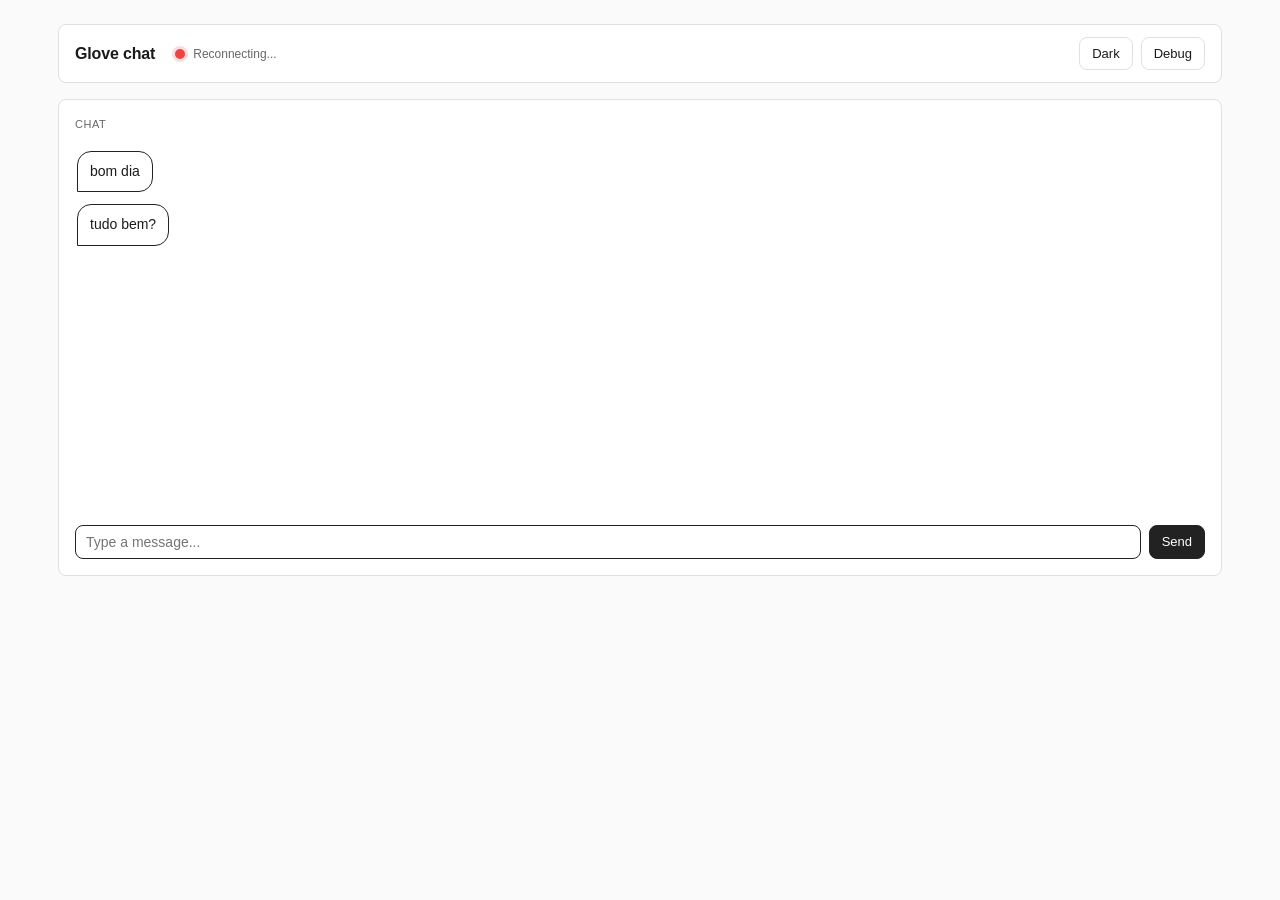
<file: examples/glove/data/index.html>
<!DOCTYPE html>
<html lang="en">
<head>
  <meta charset="UTF-8">
  <meta name="viewport" content="width=device-width, initial-scale=1.0">
  <title>Glove</title>
  <link rel="stylesheet" href="styles.css">
</head>
<body>
  <div class="app">
    <header class="topbar">
      <div class="brand">
        <div class="brand-title">Glove chat</div>
        <div id="status-pill" class="status-dot disconnected">Disconnected</div>
      </div>
      <div class="top-actions">
        <button id="theme-toggle" class="btn ghost" type="button">Dark</button>
        <button id="open-panel" class="btn ghost" type="button" aria-expanded="false">Debug</button>
      </div>
    </header>

    <div class="layout" id="layout">
      <section class="card chat-card">
        <div class="chat-head">
          <div class="label">Chat</div>
        </div>
        <div id="chat-window" class="chat-window"></div>
        <div class="chat-input">
          <input id="chat-input" type="text" placeholder="Type a message..." autocomplete="off" />
          <button id="chat-send" class="btn accent">Send</button>
        </div>
      </section>

      <aside id="drawer" class="drawer card">
        <div class="drawer-head">
          <div class="label">Debug & Settings</div>
          <button id="close-panel" class="btn ghost" type="button">Close</button>
        </div>

        <div class="drawer-grid">
          <div class="card">
            <div class="label">Hand Panel</div>
            <div id="hand-panel"></div>
          </div>

          <div class="card">
            <div class="label">Status</div>
            <div class="inline-list" style="margin: 6px 0 10px;">
              <div class="badge">Mode: <span id="status-mode">0</span></div>
              <div class="badge">Buffer: <span id="status-buffer">-</span></div>
              <div class="badge">Playback: <span id="status-playback">idle</span></div>
              <div class="badge">Memory: <span id="status-memory">-</span> bytes</div>
            </div>
            <div class="control">
              <div class="label">Threshold</div>
              <input id="threshold-slider" type="range" min="0" max="50" step="1" value="1">
              <div class="micro">Value: <span id="threshold-label">1</span></div>
            </div>
            <div class="control">
              <div class="label">Timings (ms)</div>
              <div class="row">
                <input id="timing-on" type="number" min="20" value="100" style="width: 70px;">
                <input id="timing-off" type="number" min="20" value="120" style="width: 70px;">
                <input id="timing-gap" type="number" min="20" value="200" style="width: 70px;">
                <button id="timing-apply" class="btn ghost">Apply</button>
              </div>
            </div>
            <div class="control">
              <div class="label">Hardware Timings (μs)</div>
              <div class="row" style="flex-direction: column; gap: 8px;">
                <div class="row" style="align-items: center; gap: 8px;">
                  <label style="min-width: 120px; font-size: 12px;">Latch Delay:</label>
                  <input id="latch-delay-slider" type="range" min="10" max="100" value="40" style="flex: 1;">
                  <span id="latch-delay-label" style="min-width: 35px; text-align: right;">40μs</span>
                </div>
                <div class="row" style="align-items: center; gap: 8px;">
                  <label style="min-width: 120px; font-size: 12px;">Soft Shift Delay:</label>
                  <input id="soft-shift-delay-slider" type="range" min="5" max="50" value="10" style="flex: 1;">
                  <span id="soft-shift-delay-label" style="min-width: 35px; text-align: right;">10μs</span>
                </div>
                <div class="row" style="align-items: center; gap: 8px;">
                  <label style="min-width: 120px; font-size: 12px;">Mux Delay:</label>
                  <input id="mux-delay-slider" type="range" min="5" max="50" value="10" style="flex: 1;">
                  <span id="mux-delay-label" style="min-width: 35px; text-align: right;">10μs</span>
                </div>
                <div class="row" style="align-items: center; gap: 8px;">
                  <label style="min-width: 120px; font-size: 12px;">Capacitance Delay:</label>
                  <input id="capacitance-delay-slider" type="range" min="1" max="20" value="5" style="flex: 1;">
                  <span id="capacitance-delay-label" style="min-width: 35px; text-align: right;">5μs</span>
                </div>
                <button id="hardware-timing-apply" class="btn ghost">Apply Hardware Timings</button>
              </div>
            </div>
            <div class="control">
              <div class="label">LED Animation</div>
              <div class="row">
                <select id="anim-select" class="field">
                  <option value="off">Off</option>
                  <option value="solid">Solid</option>
                  <option value="fade-in">Fade in</option>
                  <option value="fade-out">Fade out</option>
                  <option value="blink">Blink</option>
                  <option value="pulse">Pulse</option>
                  <option value="ring">Ring</option>
                </select>
                <input id="anim-color" type="color" value="#333333" class="field color">
                <input id="anim-speed" type="number" min="20" value="120" class="field small">
                <input id="anim-count" type="number" min="0" value="0" class="field tiny" title="0 = loop">
                <button id="anim-apply" class="btn ghost">Set</button>
              </div>
            </div>
          </div>

          <div class="card">
            <div class="row" style="justify-content: space-between; align-items:center;">
              <div>
                <div class="label">Telemetry</div>
                <div class="micro" id="stream-note">Live off</div>
              </div>
              <label class="switch">
                <input id="stream-toggle" type="checkbox">
                <span class="slider-label">Live</span>
              </label>
            </div>
            <div class="grid two" style="margin-top:8px;">
              <div>
                <div class="label">Inputs</div>
                <div id="input-grid" class="io-grid"></div>
                <div class="micro" id="input-state">Waiting...</div>
              </div>
              <div>
                <div class="label">Outputs</div>
                <div id="output-grid" class="io-grid"></div>
              </div>
            </div>
            <div class="label" style="margin-top:8px;">Sequence</div>
            <div id="gesture-seq" class="steps-row"></div>
            <div class="label" style="margin-top:6px;">Candidates</div>
            <div id="gesture-candidates" class="inline-list"></div>
          </div>

          <div class="card">
            <div class="label">Gestures</div>
            <div id="alphabet-grid" class="alphabet-grid"></div>
            <div class="row" style="margin-top:10px;">
              <button id="download-config" class="btn ghost">Download</button>
              <button id="upload-config" class="btn ghost">Upload</button>
              <button id="sequential-config" class="btn ghost">Sequential</button>
              <button id="reset-gestures" class="btn ghost">Reset</button>
              <input id="config-file" type="file" accept="application/json" style="display:none;">
            </div>
            <div class="label" style="margin-top:10px;">Quick Play</div>
            <div id="play-grid" class="alphabet-grid"></div>
          </div>

          <div class="card">
            <div class="label">Console</div>
            <div id="log" class="log"></div>
            <div class="row" style="margin-top:8px;">
              <button id="refresh-grids" class="btn ghost">Refresh</button>
              <button id="request-alphabet" class="btn ghost">Reload</button>
            </div>
          </div>
        </div>
      </aside>
    </div>
  </div>

  <div id="modal" class="modal hidden">
    <div class="modal-content">
      <div class="row" style="justify-content: space-between;">
        <div>
          <div class="label" id="modal-title">Edit gesture</div>
          <div style="font-weight:600;" id="modal-subtitle"></div>
        </div>
        <button id="modal-close" class="btn ghost">×</button>
      </div>
      <div style="margin: 12px 0;">
        <div class="label">Steps</div>
        <div id="modal-steps" class="steps-row"></div>
      </div>
      <div class="row">
        <button id="modal-save" class="btn accent">Save</button>
        <button id="modal-cancel" class="btn ghost">Cancel</button>
      </div>
    </div>
  </div>

  <div id="sequential-modal" class="modal hidden">
    <div class="modal-content">
      <div class="row" style="justify-content: space-between;">
        <div>
          <div class="label">Sequential Recording</div>
          <div style="font-weight:600;" id="sequential-subtitle">Letter: a</div>
        </div>
        <button id="sequential-close" class="btn ghost">×</button>
      </div>
      <div style="margin: 12px 0;">
        <div class="label">Progress</div>
        <div style="display: flex; gap: 4px; flex-wrap: wrap;" id="sequential-progress"></div>
      </div>
      <div style="margin: 12px 0;">
        <div class="label">Steps</div>
        <div id="sequential-steps" class="steps-row"></div>
      </div>
      <div class="row">
        <button id="sequential-save" class="btn accent">Save & Next</button>
        <button id="sequential-skip" class="btn ghost">Skip</button>
        <button id="sequential-cancel" class="btn ghost">Cancel</button>
      </div>
    </div>
  </div>

  <script src="app.js"></script>
</body>
</html>
</file>
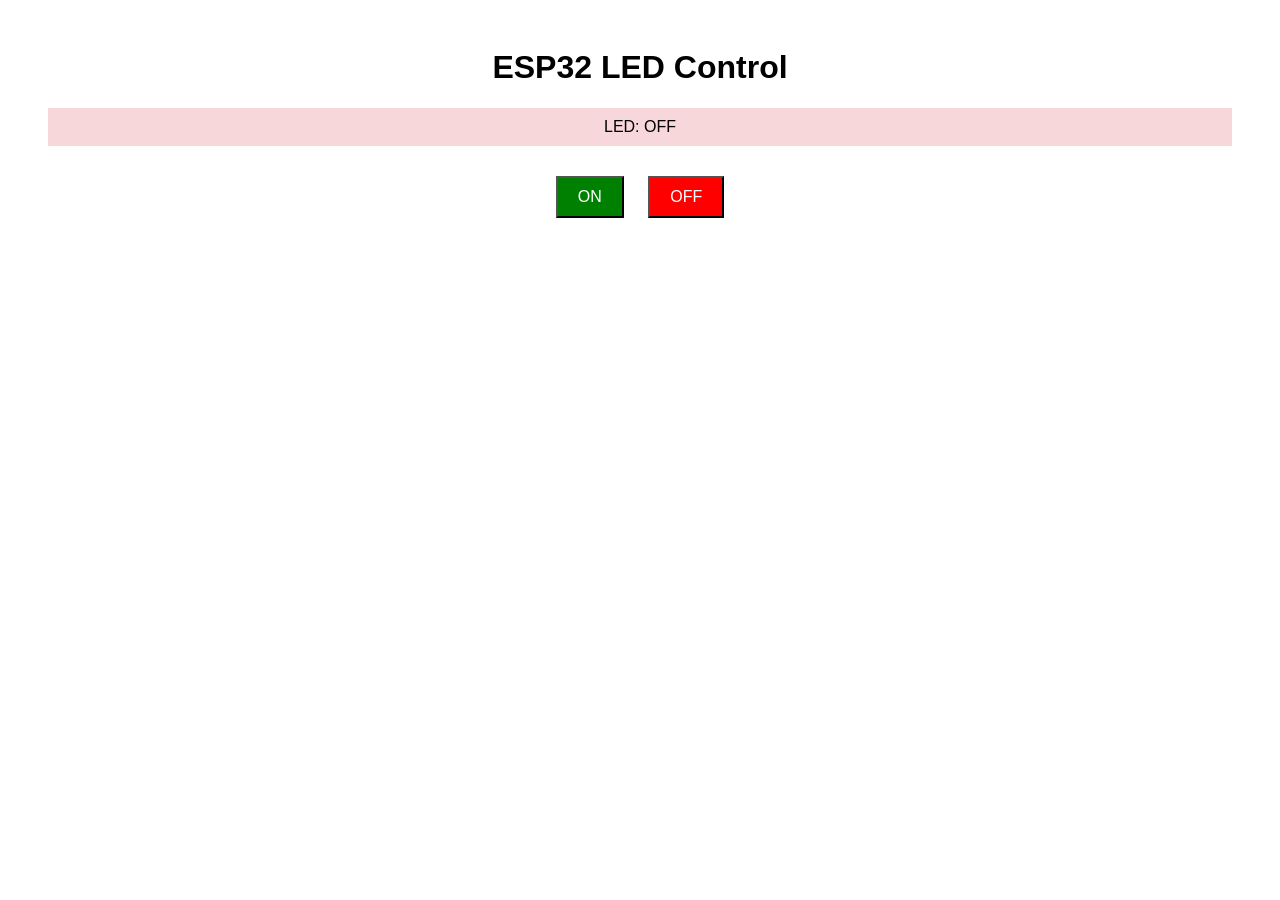
<file: examples/websockets/data/index.html>
<!DOCTYPE html>
<html>
<head>
    <title>ESP32 LED Control</title>
    <style>
        body { font-family: Arial; text-align: center; padding: 20px; }
        button { padding: 10px 20px; margin: 10px; font-size: 16px; cursor: pointer; }
        .on { background: green; color: white; }
        .off { background: red; color: white; }
        .status { margin: 20px; padding: 10px; }
        .led-on { background: #d4edda; }
        .led-off { background: #f8d7da; }
    </style>
</head>
<body>
    <h1>ESP32 LED Control</h1>
    <div id="status" class="status led-off">LED: OFF</div>
    <button id="btnOn" class="on">ON</button>
    <button id="btnOff" class="off">OFF</button>

    <script>
        let ws = new WebSocket('ws://' + window.location.hostname + ':81');

        ws.onopen = () => console.log('Connected');
        ws.onclose = () => setTimeout(() => location.reload(), 3000);

        ws.onmessage = (e) => {
            const msg = e.data.trim();
            const status = document.getElementById('status');
            if (msg === 'LED_ON') {
                status.textContent = 'LED: ON';
                status.className = 'status led-on';
            } else if (msg === 'LED_OFF') {
                status.textContent = 'LED: OFF';
                status.className = 'status led-off';
            }
        };

        document.getElementById('btnOn').onclick = () => ws.send('LED_ON');
        document.getElementById('btnOff').onclick = () => ws.send('LED_OFF');
    </script>
</body>
</html>
</file>
<file: examples/glove/data/styles.css>
:root {
  --ink: #1a1a1a;
  --ink-secondary: #666;
  --bg: #fafafa;
  --panel: #ffffff;
  --muted: #f5f5f5;
  --border: #e0e0e0;
  --accent: #222;
  --accent-hover: #3a3a3a;
  --terminal: #1a1a1a;
  --terminal-text: #ccc;
  --success: #0c8739;
  --radius: 8px;
  --shadow: 0 12px 28px rgba(0, 0, 0, 0.06);
}

body.theme-dark {
  --ink: #ffffff;
  --ink-secondary: #e4e4e7;
  --bg: #262626;
  --panel: #1a1a1a;
  --muted: #2a2a2a;
  --border: #404040;
  --accent: #d4d4d8;
  --accent-hover: #f4f4f5;
  --terminal: #0a0a0a;
  --terminal-text: #f4f4f5;
  --success: #26fb74;
}

* { box-sizing: border-box; }

body {
  margin: 0;
  font-family: -apple-system, BlinkMacSystemFont, "Segoe UI", Roboto, sans-serif;
  background: var(--bg);
  color: var(--ink);
  min-height: 100vh;
  line-height: 1.5;
}

.app {
  max-width: 1200px;
  margin: 0 auto 32px;
  padding: 24px 18px;
}

.topbar {
  display: flex;
  align-items: center;
  justify-content: space-between;
  gap: 12px;
  padding: 12px 16px;
  background: var(--panel);
  border: 1px solid var(--border);
  border-radius: var(--radius);
    position: sticky;
  top: 8px;
  z-index: 2;
}

.brand {
  display: flex;
  align-items: center;
  gap: 10px;
}

.brand-title { font-size: 16px; font-weight: 700; letter-spacing: -0.01em; }

.top-actions { display: flex; gap: 8px; align-items: center; }

.status-dot {
  display: inline-flex;
  align-items: center;
  gap: 8px;
  padding: 6px 10px;
  border-radius: 999px;
  font-size: 12px;
  color: var(--ink-secondary);
}
.status-dot::before {
  content: "";
  width: 10px;
  height: 10px;
  border-radius: 50%;
  background: #f87171;
  box-shadow: 0 0 0 3px rgba(248, 113, 113, 0.18);
}
.status-dot.connected::before { background: #22c55e; box-shadow: 0 0 0 3px rgba(34, 197, 94, 0.18); }
.status-dot.disconnected::before { background: #ef4444; box-shadow: 0 0 0 3px rgba(239, 68, 68, 0.18); }
.status-dot.connecting::before { background: #f59e0b; box-shadow: 0 0 0 3px rgba(245, 158, 11, 0.18); }

.layout {
  margin-top: 16px;
  display: grid;
  gap: 16px;
  grid-template-columns: 1fr;
}
.layout.panel-open { grid-template-columns: 1fr; }

.card {
  border: 1px solid var(--border);
  border-radius: var(--radius);
  padding: 16px;
  background: var(--panel);
  }

.chat-head { display: flex; align-items: baseline; gap: 8px; margin-bottom: 6px; }

.label {
  color: var(--ink-secondary);
  font-size: 11px;
  font-weight: 500;
  text-transform: uppercase;
  letter-spacing: 0.5px;
}

.hint, .micro { color: var(--ink-secondary); font-size: 11px; }

button, input, select, textarea { font-family: inherit; }

.btn {
  border: 1px solid var(--border);
  cursor: pointer;
  border-radius: var(--radius);
  padding: 8px 12px;
  font-size: 13px;
  font-weight: 500;
  background: var(--panel);
  color: var(--ink);
}
.btn:hover { background: var(--muted); }
.btn:active { background: var(--muted); }
.btn.accent { background: var(--accent); color: var(--panel); border-color: var(--accent); }
.btn.accent:hover { background: var(--accent-hover); border-color: var(--accent-hover); }
.btn.ghost { background: transparent; }
.btn.danger { background: var(--muted); color: var(--ink); border-color: var(--border); opacity: 0.8; }

.field {
  padding: 8px 10px;
  border-radius: var(--radius);
  border: 1px solid var(--border);
  background: var(--panel);
  font-size: 13px;
  color: var(--ink);
  appearance: none;
  -webkit-appearance: none;
  -moz-appearance: none;
  cursor: pointer;
}
.field.small { width: 80px; }
.field.tiny { width: 60px; }
.field.color { width: 40px; height: 32px; padding: 2px; cursor: pointer; }

/* Dropdown styling */
select.field {
  background-image: url("data:image/svg+xml;charset=UTF-8,%3csvg xmlns='http://www.w3.org/2000/svg' viewBox='0 0 24 24' fill='none' stroke='%23f4f4f5' stroke-width='2' stroke-linecap='round' stroke-linejoin='round'%3e%3cpolyline points='6,9 12,15 18,9'%3e%3c/polyline%3e%3c/svg%3e");
  background-repeat: no-repeat;
  background-position: right 8px center;
  background-size: 16px;
  padding-right: 32px;
}

select.field option {
  background: var(--panel);
  color: var(--ink);
  padding: 8px;
}

.chat-window {
  background: transparent;
  border-radius: 0;
  padding: 0 2px;
  height: clamp(340px, 42vh, 460px);
  overflow-y: auto;
  border: none;
  scrollbar-gutter: stable;
}

.bubble {
  padding: 10px 12px;
  border-radius: var(--radius);
  margin: 12px 0;
  font-size: 14px;
  line-height: 1.4;
  word-wrap: break-word;
  width: fit-content;
  max-width: 90%;
}
.bubble.me {
  margin-left: auto;
  background: var(--accent-hover);
  color: var(--panel);
  border-radius: 14px 14px 0px 14px;
  border: 1px solid var(--accent-hover);
}
.bubble.device {
  margin-right: auto;
  background: var(--panel);
  border: 1px solid var(--accent);
  color: var(--ink);
  border-radius: 14px 14px 14px 0px;
}

.typing-indicator {
  display: inline-block;
  color: var(--ink-secondary);
  font-family: monospace;
  min-width: 3ch;
}

.typing-indicator::after {
  content: '...';
  animation: typing 1.5s infinite;
}

@keyframes typing {
  0%, 33% { content: '.'; }
  34%, 66% { content: '..'; }
  67%, 100% { content: '...'; }
}

.typing-dots { display: none; }

.chat-input { display: flex; gap: 8px; margin-top: 8px; }

input[type="text"], input[type="number"] {
  border-radius: var(--radius);
  border: 1px solid var(--border);
  padding: 8px 10px;
  background: var(--panel);
  width: 100%;
  font-size: 14px;
  outline: none;
  color: var(--ink);
}
input[type="number"]::-webkit-inner-spin-button,
input[type="number"]::-webkit-outer-spin-button {
  opacity: 1;
  height: 40px;
  background: var(--muted);
  border-radius: 4px;
  cursor: pointer;
}
input[type="number"]::-webkit-inner-spin-button:hover,
input[type="number"]::-webkit-outer-spin-button:hover {
  background: var(--accent);
}
body.theme-dark input[type="number"]::-webkit-inner-spin-button,
body.theme-dark input[type="number"]::-webkit-outer-spin-button {
  filter: invert(1);
}
input[type="text"]:focus, input[type="number"]:focus {
  border-color: var(--accent);
}
input[type="range"] {
  width: 100%;
  -webkit-appearance: none;
  appearance: none;
  height: 6px;
  background: var(--muted);
  border-radius: 3px;
  outline: none;
}

input[type="range"]::-webkit-slider-thumb {
  -webkit-appearance: none;
  appearance: none;
  width: 18px;
  height: 18px;
  background: var(--ink);
  border-radius: 50%;
  cursor: pointer;
}

input[type="range"]::-moz-range-thumb {
  width: 18px;
  height: 18px;
  background: var(--ink);
  border-radius: 50%;
  cursor: pointer;
  border: none;
}

.drawer {
  position: static;
  width: 100%;
  max-height: none;
  overflow: visible;
  transform: none;
  display: none;
  padding: 0;
  border: none;
  background: transparent;
  box-shadow: none;
}
.drawer.open {
  display: block;
}

.drawer-head {
  display: flex;
  align-items: center;
  justify-content: space-between;
  gap: 8px;
  padding: 12px;
  background: var(--panel);
  border-radius: var(--radius);
  border: 1px solid var(--border);
  margin-bottom: 16px;
  }

.drawer-grid { display: grid; gap: 16px; }

.grid { display: grid; gap: 10px; }
.grid.two { grid-template-columns: repeat(auto-fit, minmax(200px, 1fr)); }
.row { display: flex; align-items: center; gap: 8px; flex-wrap: wrap; }
.inline-list { display: flex; gap: 6px; flex-wrap: wrap; }

.badge {
  background: var(--muted);
  color: var(--ink);
  padding: 4px 8px;
  border-radius: var(--radius);
  font-size: 11px;
  border: 1px solid var(--border);
}

.io-grid {
  display: grid;
  grid-template-columns: repeat(8, 1fr);
  gap: 4px;
}

.io-cell {
  aspect-ratio: 1;
  border-radius: var(--radius);
  background: var(--muted);
  display: grid;
  place-items: center;
  font-size: 11px;
  font-weight: 600;
  color: var(--ink-secondary);
  position: relative;
  overflow: hidden;
}
.io-cell.active {
  background: var(--accent);
  color: #ffffff;
}

.capacitance-bar {
  position: absolute;
  bottom: 0;
  left: 0;
  right: 0;
  background: var(--accent);
  opacity: 0.25;
  z-index: 0;
}
.pin-number { position: relative; z-index: 1; }

.alphabet-grid {
  display: grid;
  grid-template-columns: repeat(auto-fill, minmax(40px, 1fr));
  gap: 4px;
}

.letter-btn {
  border: 1px solid var(--border);
  background: var(--panel);
  border-radius: var(--radius);
  height: 40px;
  display: grid;
  place-items: center;
  font-size: 13px;
  font-weight: 600;
  cursor: pointer;
}
.letter-btn:hover { background: var(--muted); }
.letter-btn.add { background: var(--muted); border-color: var(--border); color: var(--ink); font-size: 16px; }

.log {
  font-family: "SF Mono", "Monaco", "Consolas", monospace;
  background: var(--terminal);
  color: var(--terminal-text);
  border-radius: var(--radius);
  padding: 10px;
  height: 180px;
  overflow-y: auto;
  font-size: 12px;
}
.log-line { margin: 1px 0; }

.steps-row { display: flex; gap: 4px; flex-wrap: wrap; margin-top: 4px; }

.step-chip {
  padding: 4px 8px;
  border-radius: var(--radius);
  background: var(--muted);
  border: 1px solid var(--border);
  font-size: 11px;
  font-weight: 600;
  color: var(--ink);
}

.control { display: flex; flex-direction: column; gap: 4px; margin-top: 8px; }

.switch { display: inline-flex; align-items: center; gap: 6px; font-size: 13px; font-weight: 500; }
.switch input { display: none; }
.switch .slider-label {
  padding: 6px 10px;
  border-radius: var(--radius);
  border: 1px solid var(--border);
  background: var(--muted);
  color: var(--ink);
  cursor: pointer;
}
.switch input:checked + .slider-label {
  background: var(--accent);
  color: #ffffff;
  border-color: var(--accent);
}

.modal {
  position: fixed;
  inset: 0;
  background: rgba(0, 0, 0, 0.4);
  display: grid;
  place-items: center;
  padding: 16px;
  z-index: 10;
}
.modal.hidden { display: none; }

.modal-content {
  background: var(--panel);
  border-radius: var(--radius);
  padding: 16px;
  width: min(460px, 100%);
  border: 1px solid var(--border);
}

.hand-card {
  max-width: 700px;
  margin: 0 auto 16px;
}

#hand-panel {
  display: flex;
  justify-content: center;
  padding: 12px;
}

#hand-panel svg {
  max-width: 100%;
  height: auto;
  max-height: 400px;
}

#hand-panel circle {
  cursor: pointer;
  transition: fill 0.15s ease;
}

#hand-panel text {
  pointer-events: none;
  user-select: none;
}

#hand-panel circle:hover {
  opacity: 0.8;
}

#hand-panel {
  position: relative;
}

.detected-letter {
  position: absolute;
  font-size: 18px;
  font-weight: 700;
  color: var(--success);
  pointer-events: none;
  z-index: 10;
  animation: floatUp 2s ease-out forwards;
  text-shadow:
    0 0 2px var(--bg),
    0 0 4px var(--bg),
    0 2px 4px rgba(0, 0, 0, 0.2);
}

@keyframes floatUp {
  0% {
    opacity: 1;
    transform: translateY(0) scale(1);
  }
  100% {
    opacity: 0;
    transform: translateY(-40px) scale(0.8);
  }
}

@media (min-width: 960px) {
  .layout.panel-open {
    grid-template-columns: minmax(0, 1.2fr) minmax(320px, 0.9fr);
    align-items: start;
  }
  .drawer {
    padding: 0;
    border: none;
    box-shadow: none;
    padding-right: 16px;
  }
  .drawer.open {
    position: sticky;
    top: 16px;
    max-height: calc(100vh - 100px);
    overflow-y: auto;
    scrollbar-gutter: stable;
    background: transparent;
  }
  .chat-card { height: fit-content; }
}

@media (max-width: 600px) {
  .topbar { position: static; }
  .layout { margin-top: 12px; }
  .drawer.open { margin-top: 16px; }
  .chat-input { flex-wrap: wrap; }
  #chat-send { width: 100%; }
}
</file>
